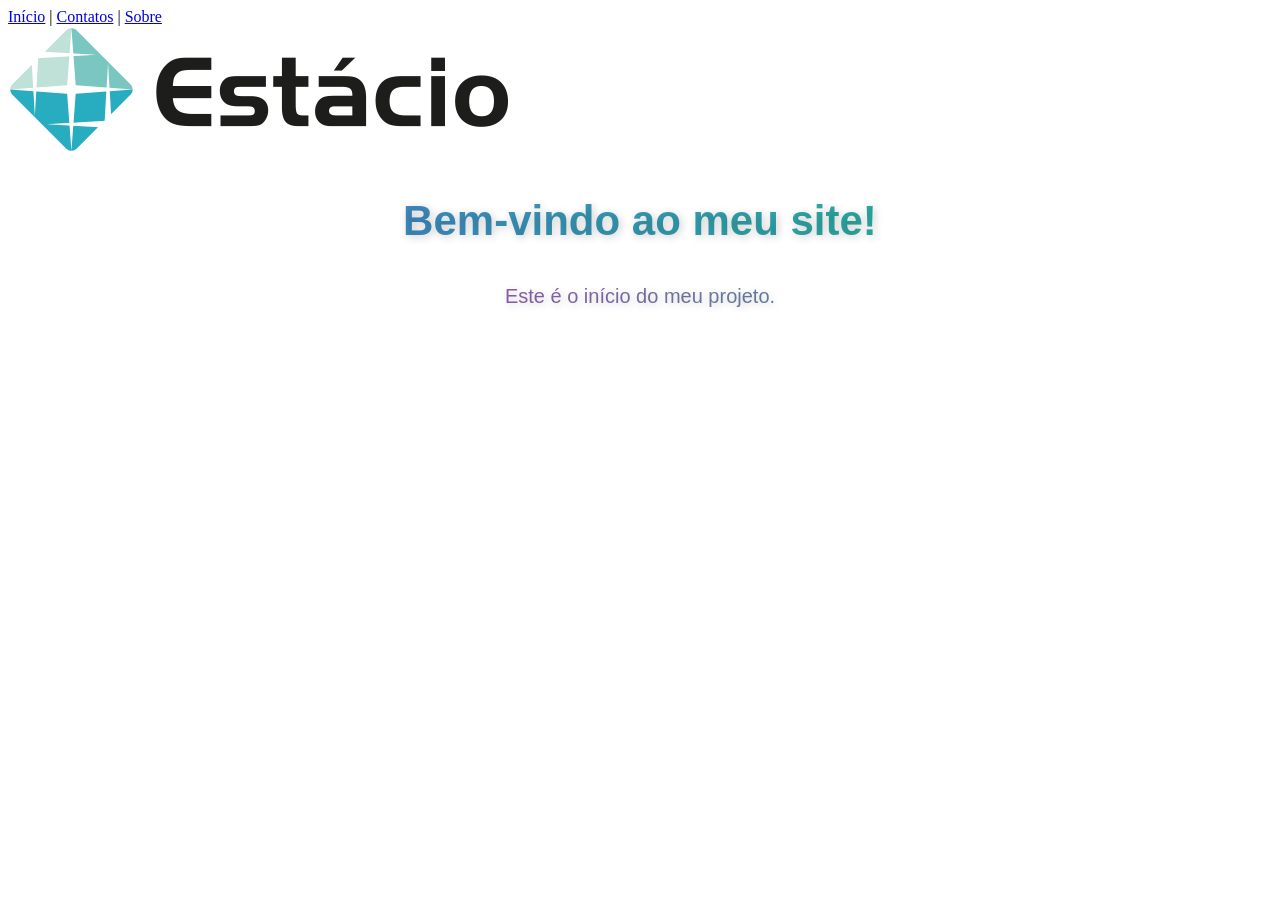
<file: index.html>
<!DOCTYPE html>
<html>
<head>
    <meta charset="UTF-8">
    <title>Meu Primeiro Site!</title>
</head>
<body>    

    <link rel="stylesheet" href="assets/css/style.css">

    <nav>
        <a href="index.html">Início</a> |
        <a href="contatos.html">Contatos</a> |
        <a href="sobre.html">Sobre</a>
    </nav>

    <img src="assets/img/logo.png" alt="Logo do Site">

    <h1>Bem-vindo ao meu site!</h1>
    <p>Este é o início do meu projeto.</p>

</body>
</html>
</file>
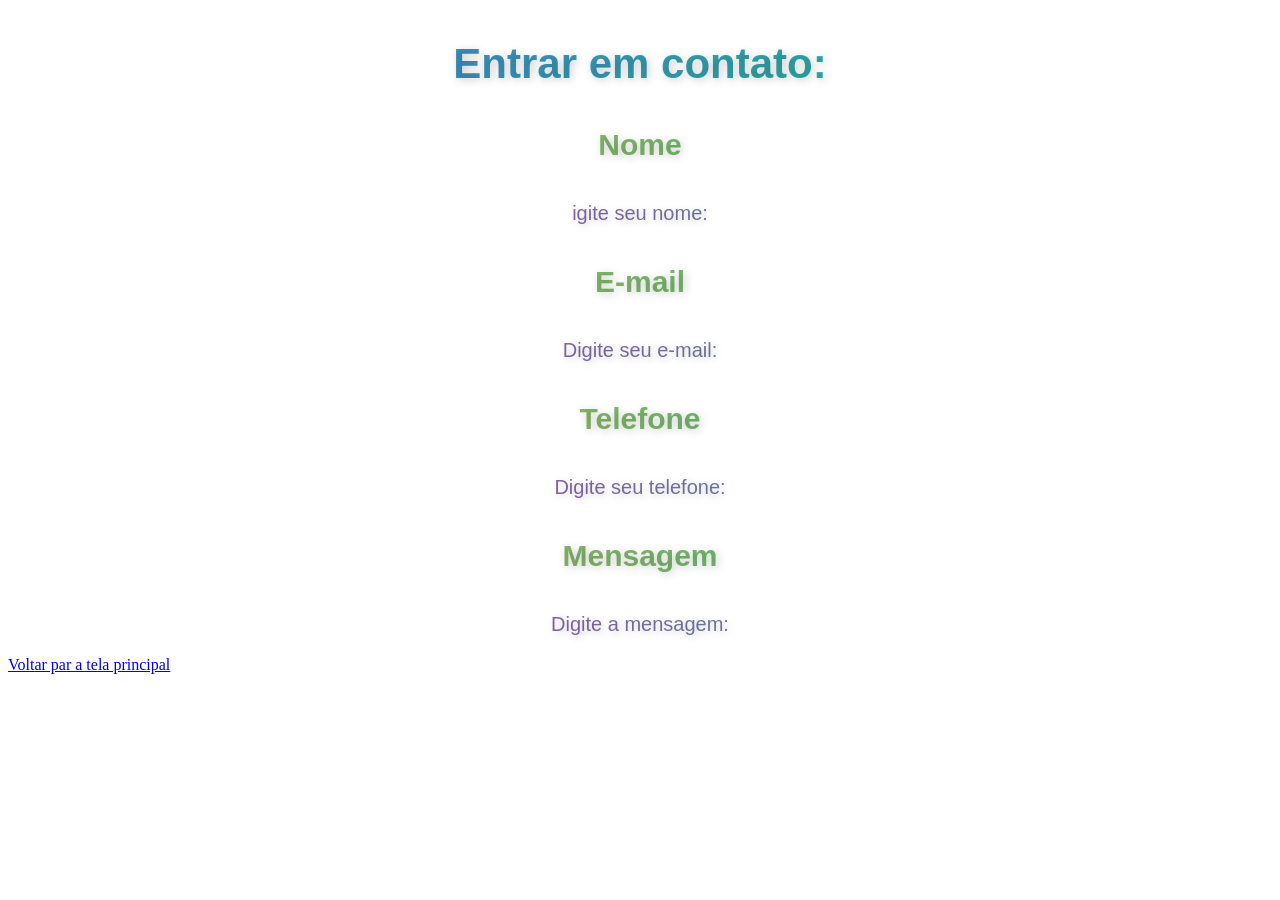
<file: contatos.html>
<!DOCTYPE html>
<html>
    <head>
        <meta charset="UTF-8">
        <title>Contato</title>
    </head>    

    <body>
        <link rel="stylesheet" href="assets/css/style.css">

        <h1>Entrar em contato:</h1>

        <h2>Nome</h2>
        <p>igite seu nome:</p>

        <h2>E-mail</h2>
        <p>Digite seu e-mail:</p>

        <h2>Telefone</h2>
        <p>Digite seu telefone:</p>

        <h2>Mensagem</h2>
        <p>Digite a mensagem:</p>    
        
        <a href="index.html">Voltar par a tela principal</a>

    </body>
</html>
</file>
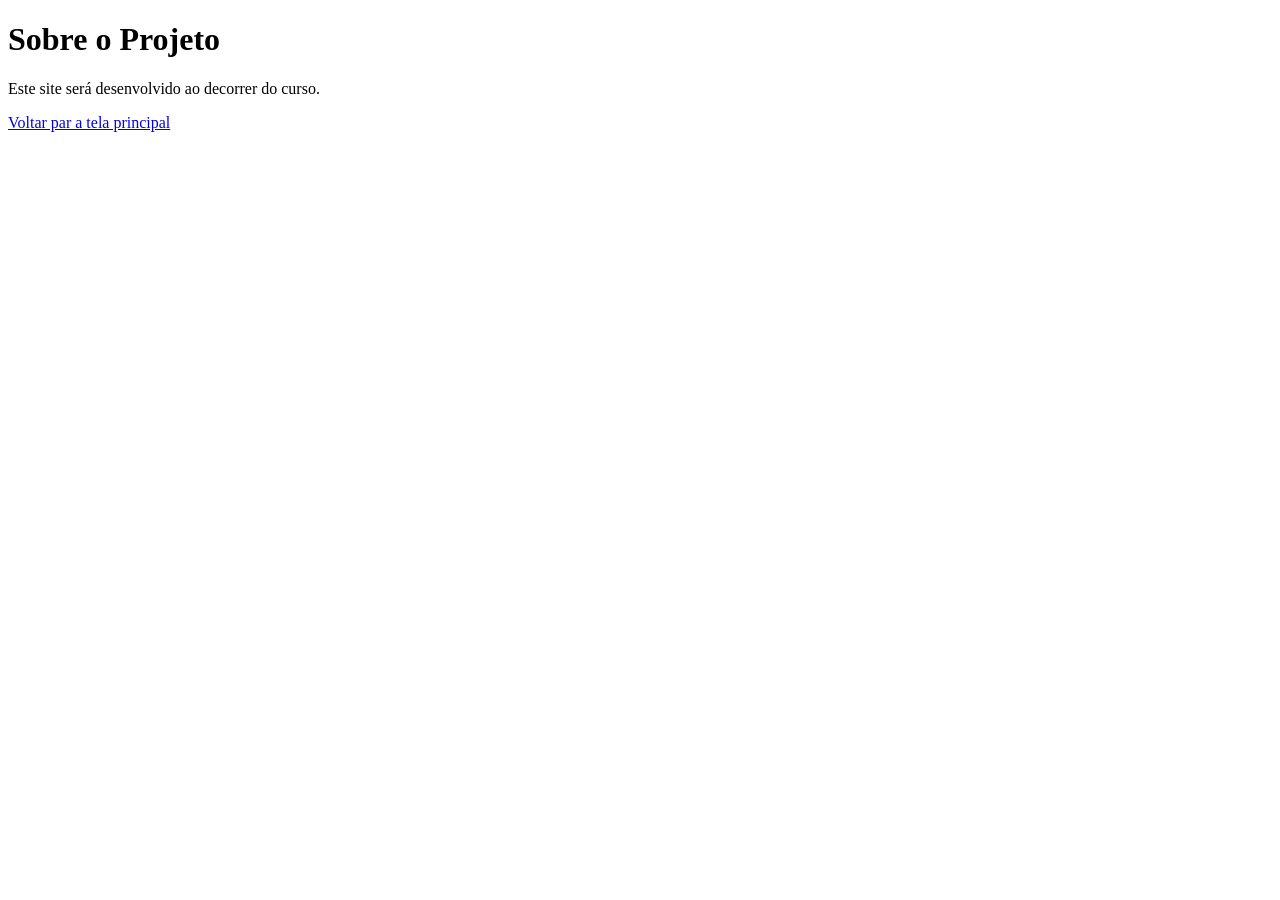
<file: sobre.html>
<!DOCTYPE html>
<html>
    <head>
        <meta charset="UTF-8">
        <title>Sobre</title>
    </head>    

    <body>
        <h1>Sobre o Projeto</h1>

        <p>Este site será desenvolvido ao decorrer do curso.</p>
        
        <a href="index.html">Voltar par a tela principal</a>

    </body>
</html>
</file>
<file: assets/css/style.css>
h1 {
    font-family: Arial, Helvetica, sans-serif;
    font-size: 42px;
    text-align: center;
    margin-top: 40px;

    background: linear-gradient(to right, #4e73df, #1cc88a);
    -webkit-background-clip: text;
    -webkit-text-fill-color: transparent;

    text-shadow: 2px 2px 8px rgba(0, 0, 0, 0.2);
    transition: 0.3s;
}

h2 {
    font-family: Arial, Helvetica, sans-serif;
    font-size: 30px;
    text-align: center;
    margin-top: 40px;

    background: linear-gradient(to right, #dfaa4e, #1cc88a);
    -webkit-background-clip: text;
    -webkit-text-fill-color: transparent;

    text-shadow: 2px 2px 8px rgba(0, 0, 0, 0.2);
    transition: 0.3s;
}

p {
    font-family: Arial, Helvetica, sans-serif;
    font-size: 20px;
    text-align: center;
    margin-top: 40px;

    background: linear-gradient(to right, #da1ac1, #1cc88a);
    -webkit-background-clip: text;
    -webkit-text-fill-color: transparent;

    text-shadow: 2px 2px 8px rgba(0, 0, 0, 0.2);
    transition: 0.3s;
}
</file>
